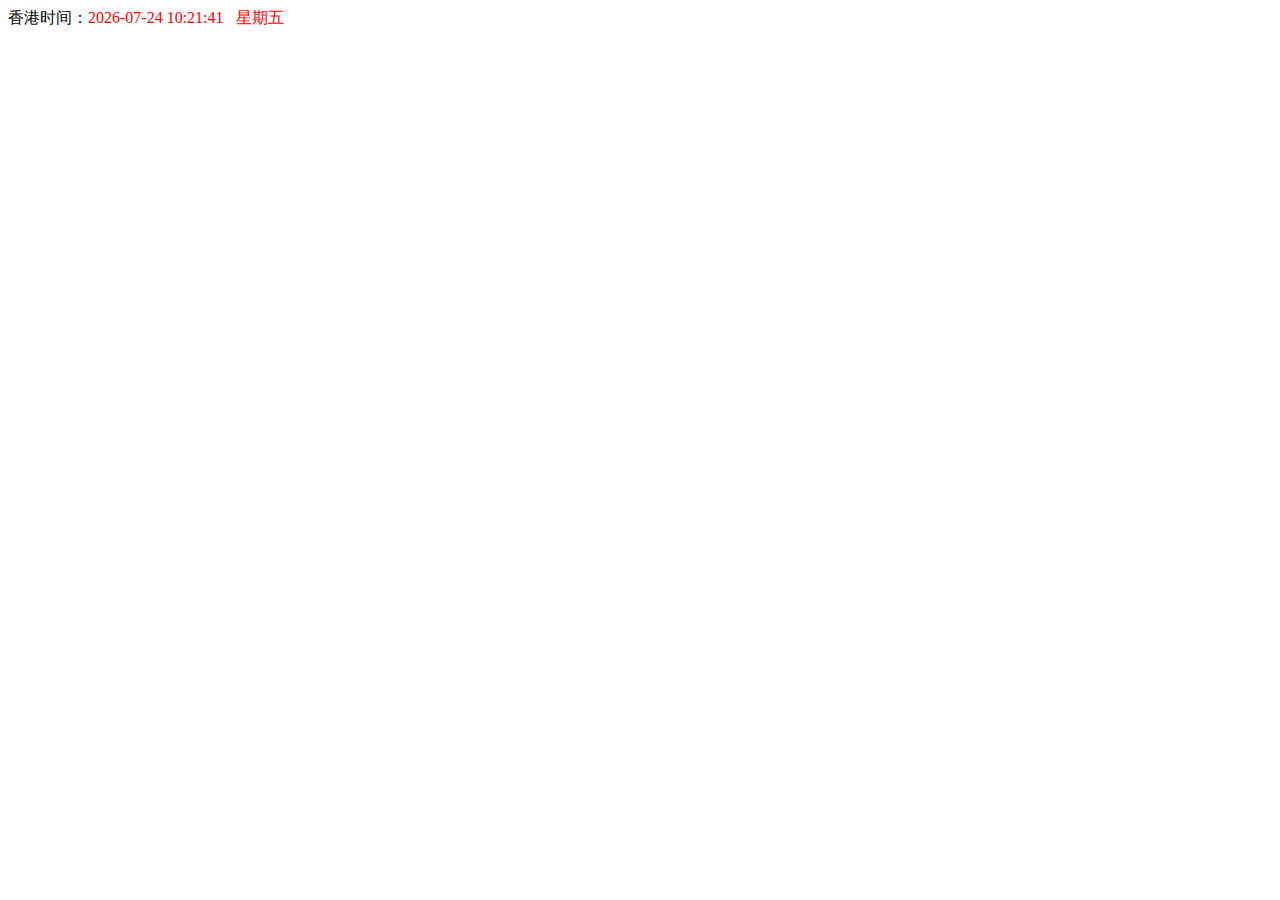
<file: index.html>
<html>
	<head>
		<title>香港时间</title>
		<script language="JavaScript">
			function startTime()   
			{   
				var today=new Date();//定义日期对象   
				var yyyy = today.getFullYear();//通过日期对象的getFullYear()方法返回年    
				var MM = today.getMonth()+1;//通过日期对象的getMonth()方法返回年    
				var dd = today.getDate();//通过日期对象的getDate()方法返回年     
				var hh=today.getHours();//通过日期对象的getHours方法返回小时   
				var mm=today.getMinutes();//通过日期对象的getMinutes方法返回分钟   
				var ss=today.getSeconds();//通过日期对象的getSeconds方法返回秒   
				// 如果分钟或小时的值小于10，则在其值前加0，比如如果时间是下午3点20分9秒的话，则显示15：20：09   
				MM=checkTime(MM);
				dd=checkTime(dd);
				mm=checkTime(mm);   
				ss=checkTime(ss);    
				var day; //用于保存星期（getDay()方法得到星期编号）
				if(today.getDay()==0)   day   =   "星期日 " 
				if(today.getDay()==1)   day   =   "星期一 " 
				if(today.getDay()==2)   day   =   "星期二 " 
				if(today.getDay()==3)   day   =   "星期三 " 
				if(today.getDay()==4)   day   =   "星期四 " 
				if(today.getDay()==5)   day   =   "星期五 " 
				if(today.getDay()==6)   day   =   "星期六 " 
				document.getElementById('nowDateTimeSpan').innerHTML=yyyy+"-"+MM +"-"+ dd +" " + hh+":"+mm+":"+ss+"   " + day;   
				setTimeout('startTime()',1000);//每一秒中重新加载startTime()方法 
			}   
			
			function checkTime(i)   
			{   
				if (i<10){
					i="0" + i;
				}   
				  return i;
			}  
		</script>
	</head>
	<body onload="startTime()">
	    香港时间：<font color="#FF0000"><span id="nowDateTimeSpan"></span></font>	
	</body>
</html>
</file>
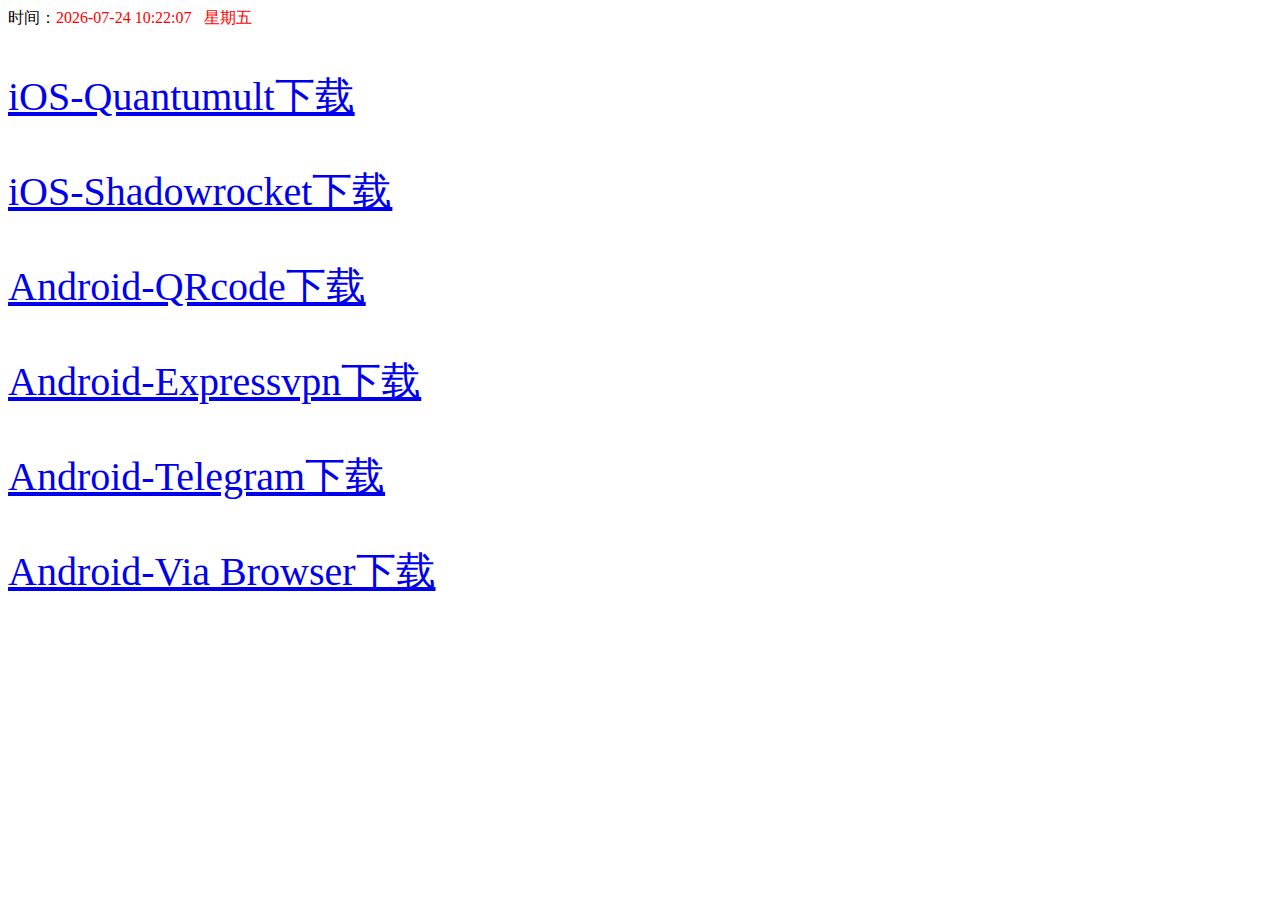
<file: install.html>
<html>
	<head>
		<title>下载</title>
		<script language="JavaScript">
			function startTime()   
			{   
				var today=new Date();//定义日期对象   
				var yyyy = today.getFullYear();//通过日期对象的getFullYear()方法返回年    
				var MM = today.getMonth()+1;//通过日期对象的getMonth()方法返回年    
				var dd = today.getDate();//通过日期对象的getDate()方法返回年     
				var hh=today.getHours();//通过日期对象的getHours方法返回小时   
				var mm=today.getMinutes();//通过日期对象的getMinutes方法返回分钟   
				var ss=today.getSeconds();//通过日期对象的getSeconds方法返回秒   
				// 如果分钟或小时的值小于10，则在其值前加0，比如如果时间是下午3点20分9秒的话，则显示15：20：09   
				MM=checkTime(MM);
				dd=checkTime(dd);
				mm=checkTime(mm);   
				ss=checkTime(ss);    
				var day; //用于保存星期（getDay()方法得到星期编号）
				if(today.getDay()==0)   day   =   "星期日 " 
				if(today.getDay()==1)   day   =   "星期一 " 
				if(today.getDay()==2)   day   =   "星期二 " 
				if(today.getDay()==3)   day   =   "星期三 " 
				if(today.getDay()==4)   day   =   "星期四 " 
				if(today.getDay()==5)   day   =   "星期五 " 
				if(today.getDay()==6)   day   =   "星期六 " 
				document.getElementById('nowDateTimeSpan').innerHTML=yyyy+"-"+MM +"-"+ dd +" " + hh+":"+mm+":"+ss+"   " + day;   
				setTimeout('startTime()',1000);//每一秒中重新加载startTime()方法 
			}   
			
			function checkTime(i)   
			{   
				if (i<10){
					i="0" + i;
				}   
				  return i;
			}  
		</script>
	</head>
	<body onload="startTime()">
	    时间：<font color="#FF0000"><span id="nowDateTimeSpan"></span></font>	
	</body>
</html>

<p style="font-size:40;color:#0F3">
<a href="itms-services://?action=download-manifest&url=https://raw.githubusercontent.com/PengLynn/penglynn.github.io/master/lynn/app/Quantumult.plist">iOS-Quantumult下载</a>
</p>

<p style="font-size:40;color:#0F3">
<a href="itms-services://?action=download-manifest&url=https://raw.githubusercontent.com/PengLynn/penglynn.github.io/master/lynn/app/Shadowrocket.plist">iOS-Shadowrocket下载</a>
</p>

<p style="font-size:40;color:#0F3">
<a href="https://raw.githubusercontent.com/PengLynn/penglynn.github.io/master/lynn/app/QR code scanning_v1.0.apk">Android-QRcode下载</a>
</p>

<p style="font-size:40;color:#0F3">
<a href="https://raw.githubusercontent.com/PengLynn/penglynn.github.io/master/lynn/app/expressvpn_android_9.0.20.9002040.27975_release_website.apk">Android-Expressvpn下载</a>
</p>

<p style="font-size:40;color:#0F3">
<a href="https://raw.githubusercontent.com/PengLynn/penglynn.github.io/master/lynn/app/Telegram_v7.1.1.apk">Android-Telegram下载</a>
</p>

<p style="font-size:40;color:#0F3">
<a href="https://raw.githubusercontent.com/PengLynn/penglynn.github.io/master/lynn/app/Via Browser Fast Light Geek Best Choice_v4.0.7.apk">Android-Via Browser下载</a>
</p>
</file>
